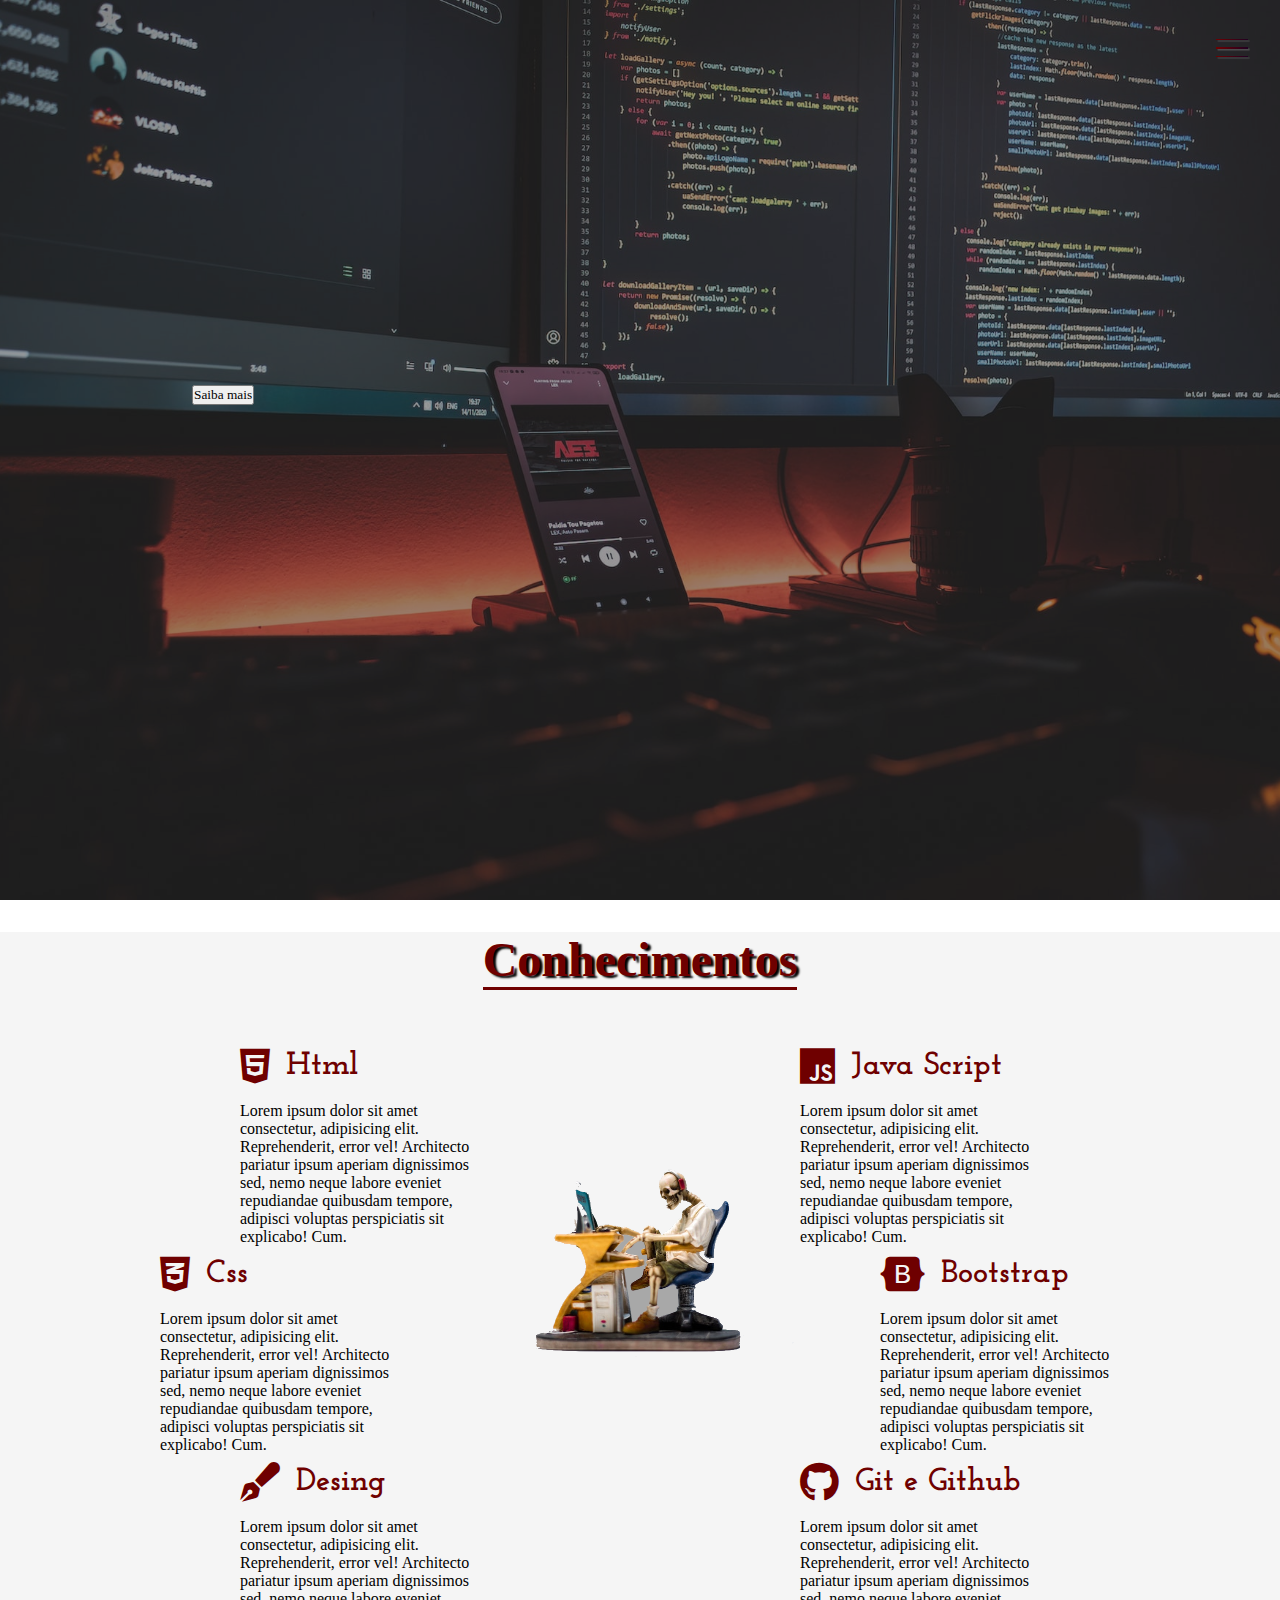
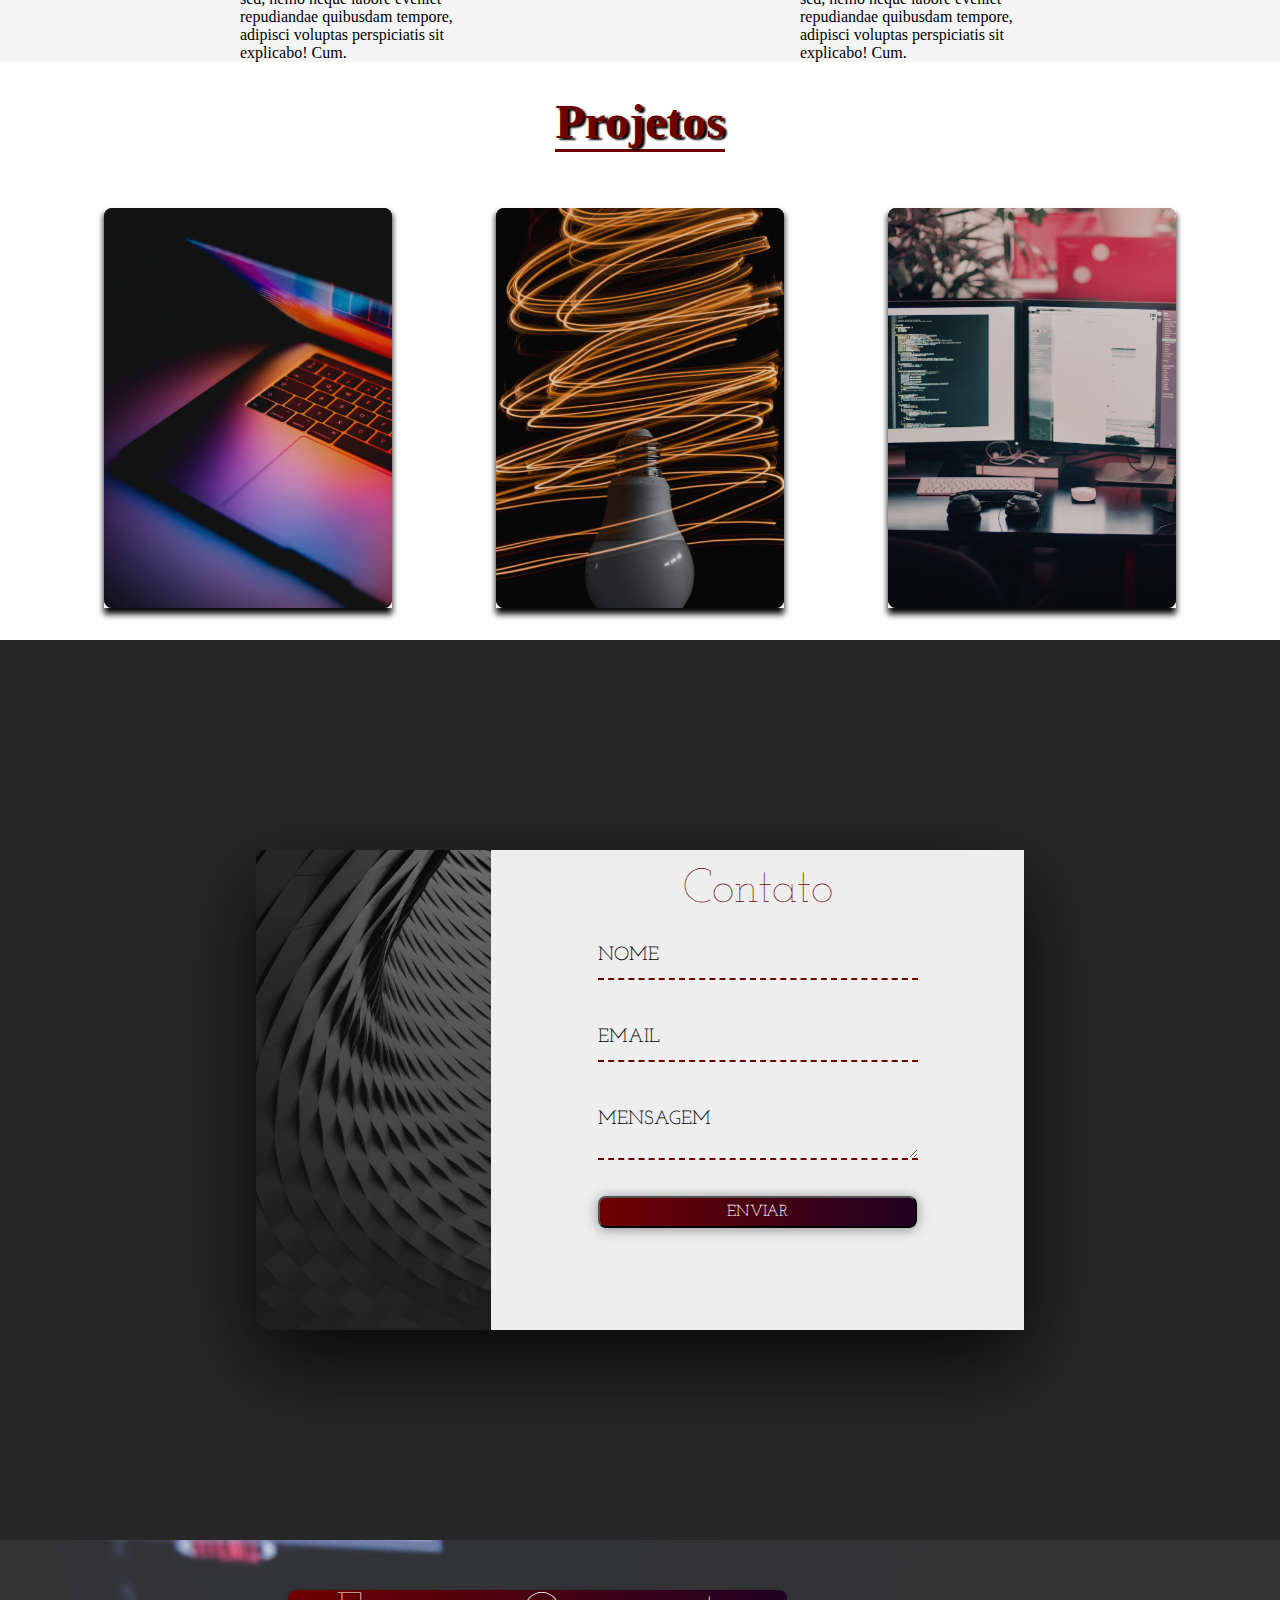
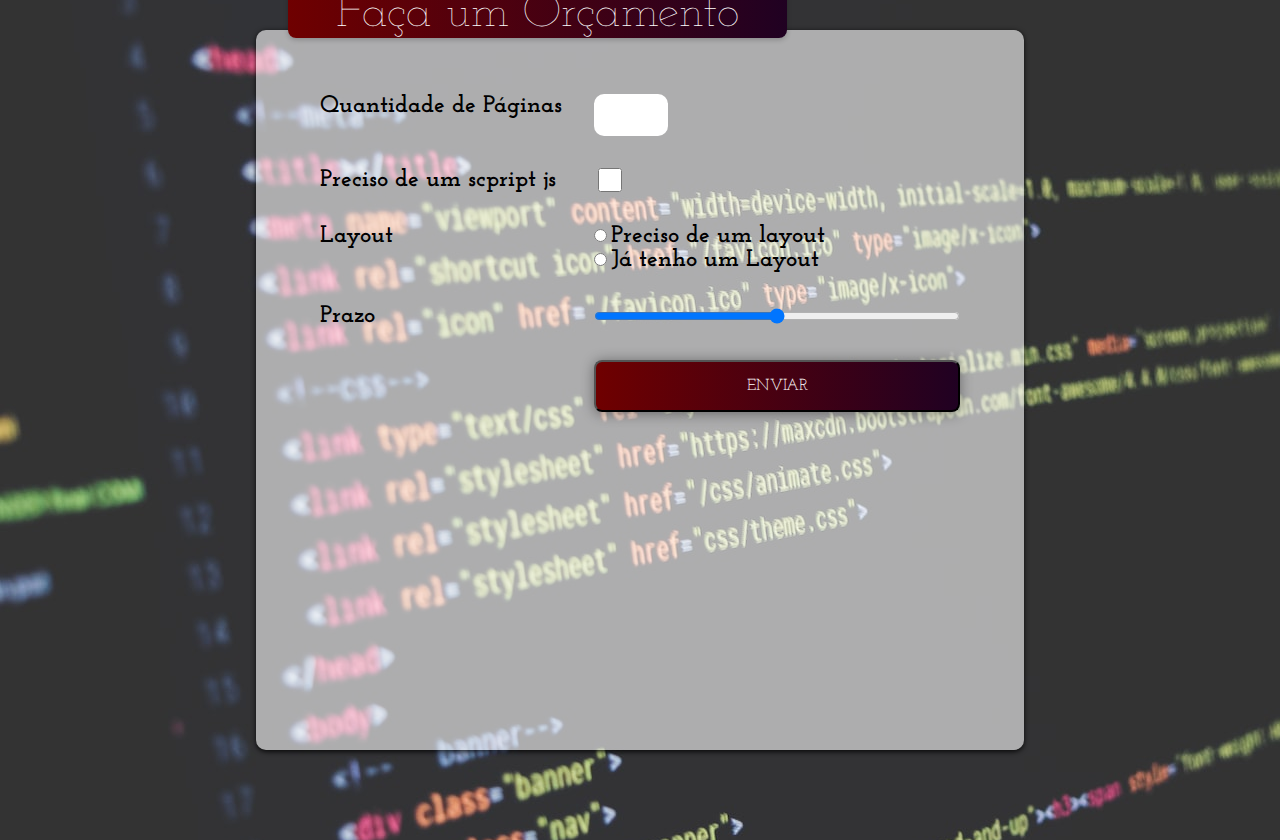
<file: index.html>
<!DOCTYPE html>
<html lang="pt-BR">
<head>
    <meta charset="UTF-8">
    <meta http-equiv="X-UA-Compatible" content="IE=edge">
    <meta name="viewport" content="width=device-width, initial-scale=1.0">
    <title>Portfólio</title>
    <link rel="stylesheet" href="../teste1-main/style.css">
    <link rel="apple-touch-icon" sizes="180x180" href="../teste1-main/icon/apple-touch-icon.png">
    <link rel="icon" type="image/png" sizes="32x32" href="../teste1-main/icon/favicon-32x32.png">
    <link rel="icon" type="image/png" sizes="16x16" href="../teste1-main/icon/favicon-16x16.png">
    <link rel="manifest" href="/site.webmanifest">  
</head>
<body>

    <div class="container">

        <div class="hamburguer">
            <div class="line" id="line1"></div>
            <div class="line" id="line2"></div>
            <div class="line" id="line3"></div>
            <span>fechar</span>
        </div>
        <header>
            <div class="img-wrapper">
                <img src="../teste1-main/img/BCK.jpg" alt="">
            </div>
            <div class="banner">
                <h1>Web Developer & Front End Designer</h1>
                <p>Josué Barclay Souza Cozete</p>
                <button>Saiba mais</button>

            </div>
            </header>

            <div class="sidebar">
                <nav>
                    <ul class="menu">
                        <li class="menu-item"><a href="#" class="menu-link">Home</a></li>
                        <li class="menu-item"><a href="#" class="menu-link">Conhecimentos</a></li>
                        <li class="menu-item"><a href="#" class="menu-link">Projetos</a></li>
                        <li class="menu-item"><a href="#" class="menu-link">Contatos</a></li>
                        <li class="menu-item"><a href="#" class="menu-link">Orçamento</a></li>
                    </ul>
                </nav>
                <div class="social-midia">
                    <a href=""><i class="fa-brands fa-facebook"></i></a>
                    <a href="https://github.com/josuebarclay"><i class="fa-brands fa-github"></i></a>
                    <a href=""><i class="fa-brands fa-twitter"></i></a>
                </div>
            </div>

            <section class="sessao-conhecimentos">
                <div class="sessao-header">
                    <h1>Conhecimentos</h1>
                </div>
                <div class="conhecimentos">
                    <div class="conhecimento">
                        <div class="conhecimento-header">
                            <i class="fab fa-html5"></i>
                            <h3>Html</h3>
                        </div>
                        <div class="conhecimento-text">
                            <p>Lorem ipsum dolor sit amet consectetur, adipisicing elit. Reprehenderit, error vel! Architecto pariatur ipsum aperiam dignissimos sed, nemo neque labore eveniet repudiandae quibusdam tempore, adipisci voluptas perspiciatis sit explicabo! Cum.</p>
                        </div>
                    </div>
                    <div class="conhecimento">
                        <div class="conhecimento-header">
                            <i class="fab fa-css3-alt"></i>
                            <h3>Css</h3>
                        </div>
                        <div class="conhecimento-text">
                            <p>Lorem ipsum dolor sit amet consectetur, adipisicing elit. Reprehenderit, error vel! Architecto pariatur ipsum aperiam dignissimos sed, nemo neque labore eveniet repudiandae quibusdam tempore, adipisci voluptas perspiciatis sit explicabo! Cum.</p>
                        </div>
                    </div>
                    <div class="conhecimento">
                        <div class="conhecimento-header">
                            <i class="fa-sharp fa-solid fa-pen-fancy"></i>
                            <h3>Desing</h3>
                        </div>
                        <div class="conhecimento-text">
                            <p>Lorem ipsum dolor sit amet consectetur, adipisicing elit. Reprehenderit, error vel! Architecto pariatur ipsum aperiam dignissimos sed, nemo neque labore eveniet repudiandae quibusdam tempore, adipisci voluptas perspiciatis sit explicabo! Cum.</p>
                        </div>
                    </div>
                    <div class="conhecimento">
                        <div class="conhecimento-header">
                            <i class="fab fa-js"></i>
                            <h3>Java Script</h3>
                        </div>
                        <div class="conhecimento-text">
                            <p>Lorem ipsum dolor sit amet consectetur, adipisicing elit. Reprehenderit, error vel! Architecto pariatur ipsum aperiam dignissimos sed, nemo neque labore eveniet repudiandae quibusdam tempore, adipisci voluptas perspiciatis sit explicabo! Cum.</p>
                        </div>
                    </div>
                    <div class="conhecimento">
                        <div class="conhecimento-header">
                            <i class="fab fa-bootstrap"></i>
                            <h3>Bootstrap</h3>
                        </div>
                        <div class="conhecimento-text">
                            <p>Lorem ipsum dolor sit amet consectetur, adipisicing elit. Reprehenderit, error vel! Architecto pariatur ipsum aperiam dignissimos sed, nemo neque labore eveniet repudiandae quibusdam tempore, adipisci voluptas perspiciatis sit explicabo! Cum.</p>
                        </div>
                    </div>
                    <div class="conhecimento">
                        <div class="conhecimento-header">
                            <i class="fab fa-github"></i>
                            <h3>Git e Github</h3>
                        </div>
                        <div class="conhecimento-text">
                            <p>Lorem ipsum dolor sit amet consectetur, adipisicing elit. Reprehenderit, error vel! Architecto pariatur ipsum aperiam dignissimos sed, nemo neque labore eveniet repudiandae quibusdam tempore, adipisci voluptas perspiciatis sit explicabo! Cum.</p>
                        </div>
                    </div>
                    <div class="conhecimento-img-wrapper">
                        <img src="../teste1-main/img/pexels-oussama-bergaoui-463684.png" alt="livro">
                    </div>
                </div>
            </section>

            <section class="sessao-projetos">
                <div class="sessao-header">
                    <h1>Projetos</h1>
                </div>
                <div class="projetos">
                    <div class="cards">
                        <div class="card-img-wrapper">
                            <img src="../teste1-main/img/cardsprojeto1.jpg" alt="Td list">
                        </div>
                        <div class="card-inf">
                            <h2>Todo List</h2>
                            <h3>Javascript</h3>
                            <p>Lorem ipsum, dolor sit amet consectetur adipisicing elit. Vel dolorum nisi, fugiat impedit facilis fugit deserunt minus repellat modi voluptatem nihil iure explicabo aperiam tempora voluptatum fuga necessitatibus distinctio saepe?</p>
                            <button class="btn">Saiba mais</button>
                        </div>
                    </div>
                    <div class="cards">    
                        <div class="card-img-wrapper">
                            <img src="/teste1-main/img/cardsprojeto2.jpg" alt="img maratona">
                        </div>
                        <div class="card-inf">
                            <h2>Maratona</h2>
                            <h3>Html e Css</h3>
                            <p>Lorem ipsum dolor sit, amet consectetur adipisicing elit. Inventore dicta, nesciunt dolore quasi voluptas qui delectus distinctio sunt laudantium esse minima. Aut, asperiores laborum esse cupiditate architecto animi officia nemo?</p>
                            <button class="btn">Saiba mais</button>
                        </div>
                    </div>
                    <div class="cards">    
                        <div class="card-img-wrapper">  
                            <img src="/teste1-main/img/cardsprojeto3.jpg" alt="img projeto casa bela">
                        </div>
                        <div class="card-inf">
                            <h2>Casa Bela</h2>
                            <h3>Html</h3>
                            <p>Lorem ipsum dolor sit amet consectetur adipisicing elit. Necessitatibus atque delectus ab! Iure magni sequi sint omnis! Distinctio, vitae possimus! Nisi temporibus impedit quasi ab eos natus repudiandae consequuntur inventore?</p>
                            <button class="btn">Saiba mais</button>
                        </div>
                    </div>
                </div>
            </section>

            <section class="sessao-contato">
                <div class="contato-wrapper">
                    <div class="contato-left"></div>
                    <div class="contato-right">
                        <h1>Contato</h1>
                        <form >
                            <div class="input-group">
                                <input type="text" class="field" id="nome">
                                <label for="nome" class="field-label">Nome</label>
                            </div>
                            <div class="input-group">
                                <input type="text" class="field" id="email">
                                <label for="email" class="field-label">Email</label>
                            </div>
                            <div class="input-group">
                                <textarea class="field" id="mensagem"></textarea>
                                <label for="mensagem" class="field-label">Mensagem</label>
                            </div>
                            <button type="submit" class="btn btn-submit">Enviar</button>
                        </form>
                    </div>
                </div>
            </section>

            <section class="sessao-orcamento">
                <div class="orcamento-wrapper">
                    <h1>Faça um Orçamento</h1>
                    <form >
                        <label for="qtde">Quantidade de Páginas</label>
                        <input type="number" min="1" name="qtde" id="qtde">
                        <label for="js">Preciso de um scpript js</label>
                        <input type="checkbox" name="js" id="js">
                        <label>Layout</label>
                        <div class="group-layout">
                            <div>
                                <input type="radio" name="layout" id="layout-sim">
                                <label for="layout-sim">Preciso de um layout</label>
                            </div>
                            <div>
                                <input type="radio" name="layout" id="layout-nao">
                                <label for="layout-nao">Já tenho um Layout</label>
                            </div>
                        </div>
                        <label for="prazo">Prazo</label>
                        <input type="range" name="prazo" id="prazo">
                        <button class="btn btn-orcamento" type="submit">Enviar</button>
                    </form>
                </div>
            </section>

    </div>
    
</body>
    <script src="../teste1-main/script.js"></script>
</html>
</file>
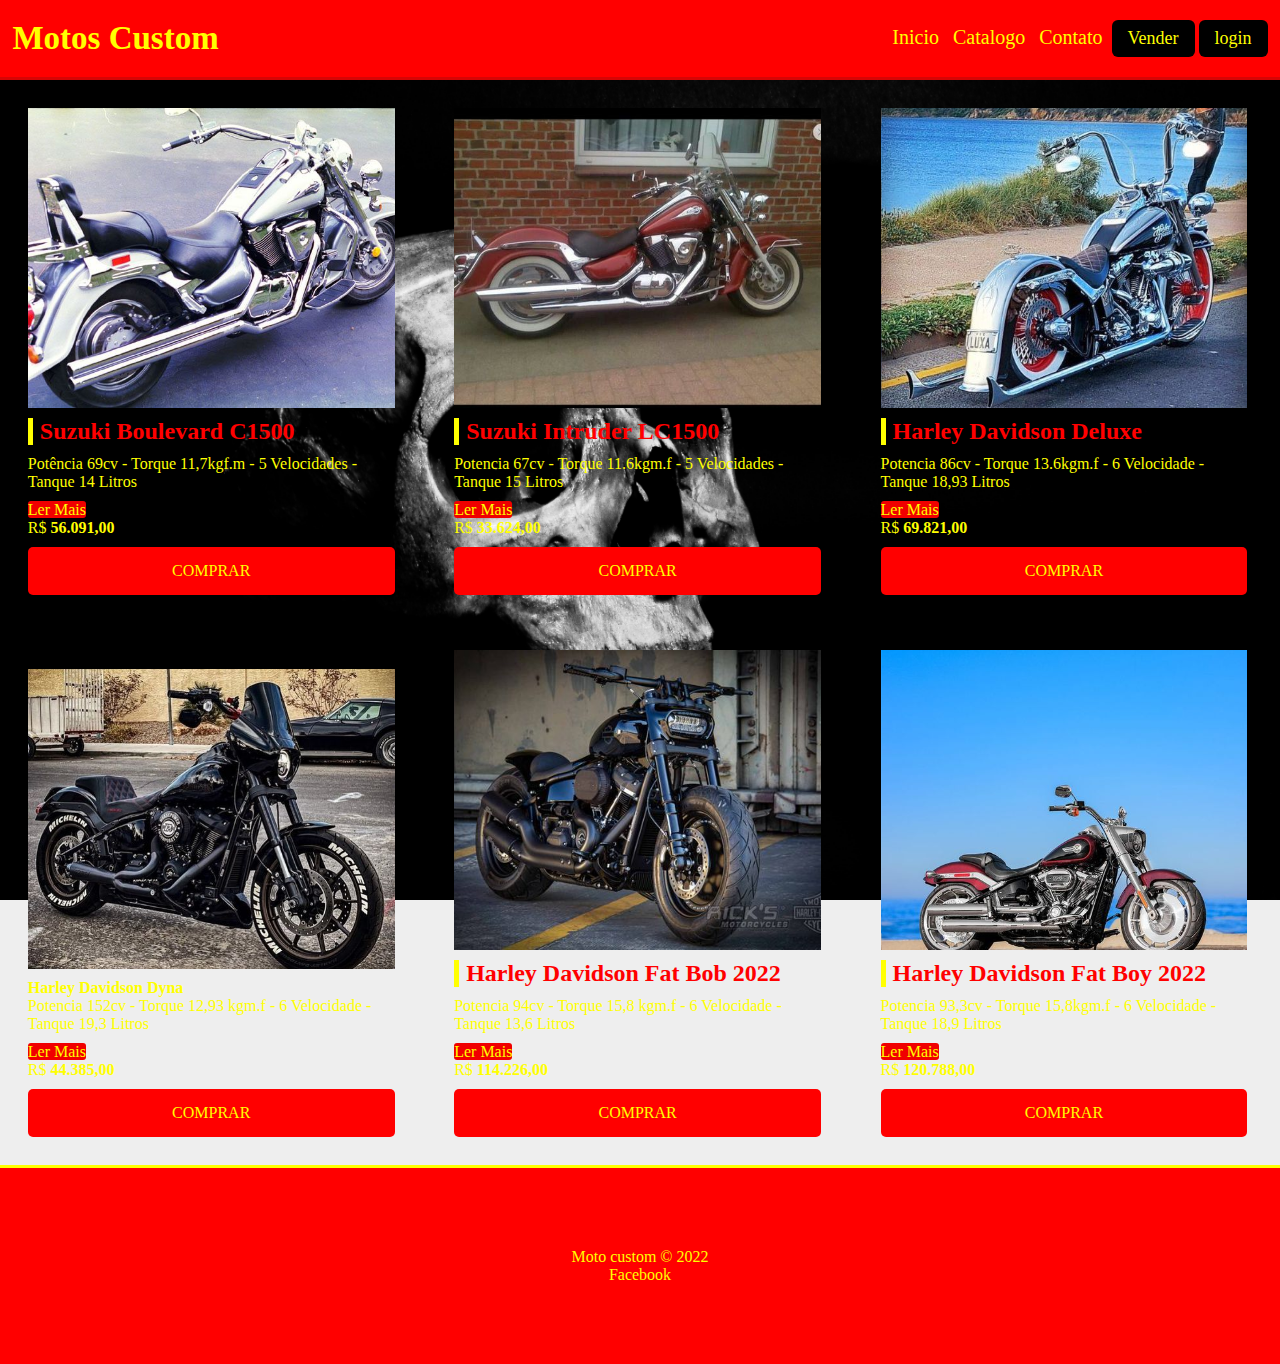
<file: projeto/index.html>
<!DOCTYPE html>
<html lang="en">
<head>
    <meta charset="UTF-8">
    <meta http-equiv="X-UA-Compatible" content="IE=edge">
    <meta name="viewport" content="width=device-width, initial-scale=1.0">
    <title>Motos Custons</title>
    <link rel="stylesheet" href="style.css/p.css">
</head>
<body>
    <!-- cabeçalho -->
    <header>
        <div class="container-logo">
            <div class="logo-imagem"> <h2>Motos Custom</h2>  
            </div>
        </div> <!-- container-logo-->

        <div class="menu">
            <a href="#">Inicio</a>
            <a href="#">Catalogo</a>
            <a href="#">Contato</a>
            <a class="btn-menu" href="#">Vender</a>
            <a class="btn-log" href="#">login</a>
        </div>
    </header>
    <div class="cont-log"></div><!--containerdo login-->
    <div class="caixa-log"></div><!--caixa de login-->
    <!-- galeria de produtos -->
    <main class="container">
        <section class="products-container">
            <div class="card">
                <div class="prod-imag" id="img1"></div>
                    <h3>Suzuki Boulevard C1500 </h3>
                    <p>Potência 69cv - Torque 11,7kgf.m - 5 Velocidades - Tanque 14 Litros</p>
                    <a class="link1" href="#">Ler Mais</a>
                    <p> R$ <span class="bold">56.091,00</span></p>
                    <a href="#" class="btn">Comprar</a>
            </div>        
            <div class="card">
                <div class="prod-imag" id="img2"></div>
                    <h3>Suzuki Intruder LC1500 </h3>
                    <p>Potencia 67cv - Torque 11.6kgm.f - 5 Velocidades - Tanque 15 Litros </p>
                    <a class="link1" href="#">Ler Mais</a>
                    <p> R$ <span class="bold">33.624,00</span></p>
                    <a href="#" class="btn">Comprar</a>
            </div>        
            <div class="card">
                <div class="prod-imag" id="img3"></div>
                    <h3>Harley Davidson Deluxe</h3>
                    <p>Potencia 86cv - Torque 13.6kgm.f - 6 Velocidade - Tanque 18,93 Litros </p>
                    <a class="link1" href="#">Ler Mais</a>
                    <p> R$ <span class="bold">69.821,00</span></p>
                    <a href="#" class="btn">Comprar</a>      
            </div>
            <div class="card">
                <div class="prod-imag" id="img4"></div>
                    <h4>Harley Davidson Dyna</h4>
                    <p>Potencia 152cv - Torque 12,93 kgm.f - 6 Velocidade - Tanque 19,3 Litros</p>
                    <a class="link1" href="#">Ler Mais</a>
                    <p> R$ <span class="bold">44.385,00</span></p>
                    <a href="#" class="btn">Comprar</a>       
            </div>
            <div class="card">
                <div class="prod-imag" id="img5"></div>
                    <h3>Harley Davidson Fat Bob 2022</h3>
                    <p>Potencia 94cv - Torque 15,8 kgm.f - 6 Velocidade - Tanque 13,6 Litros</p>
                    <a class="link1" href="#">Ler Mais</a>
                    <p> R$ <span class="bold">114.226,00</span></p>
                    <a href="#" class="btn">Comprar</a>       
            </div>
            <div class="card">
                <div class="prod-imag" id="img6"></div>
                    <h3>Harley Davidson Fat Boy 2022</h3>
                    <p>Potencia 93,3cv - Torque 15,8kgm.f - 6 Velocidade - Tanque 18,9 Litros</p>
                    <a class="link1" href="#">Ler Mais</a>
                    <p> R$ <span class="bold">120.788,00</span></p>
                    <a href="#" class="btn">Comprar</a>
            </div>        

        </section>
    </main>
    <!-- rodapé-->
    <footer>
        <p><spam class="bolder">
            Moto custom
        </spam>
        &copy; 2022
    </p>
    <p><span class="face">Facebook</span></p>

    </footer>
    
</body>
</html>
</file>
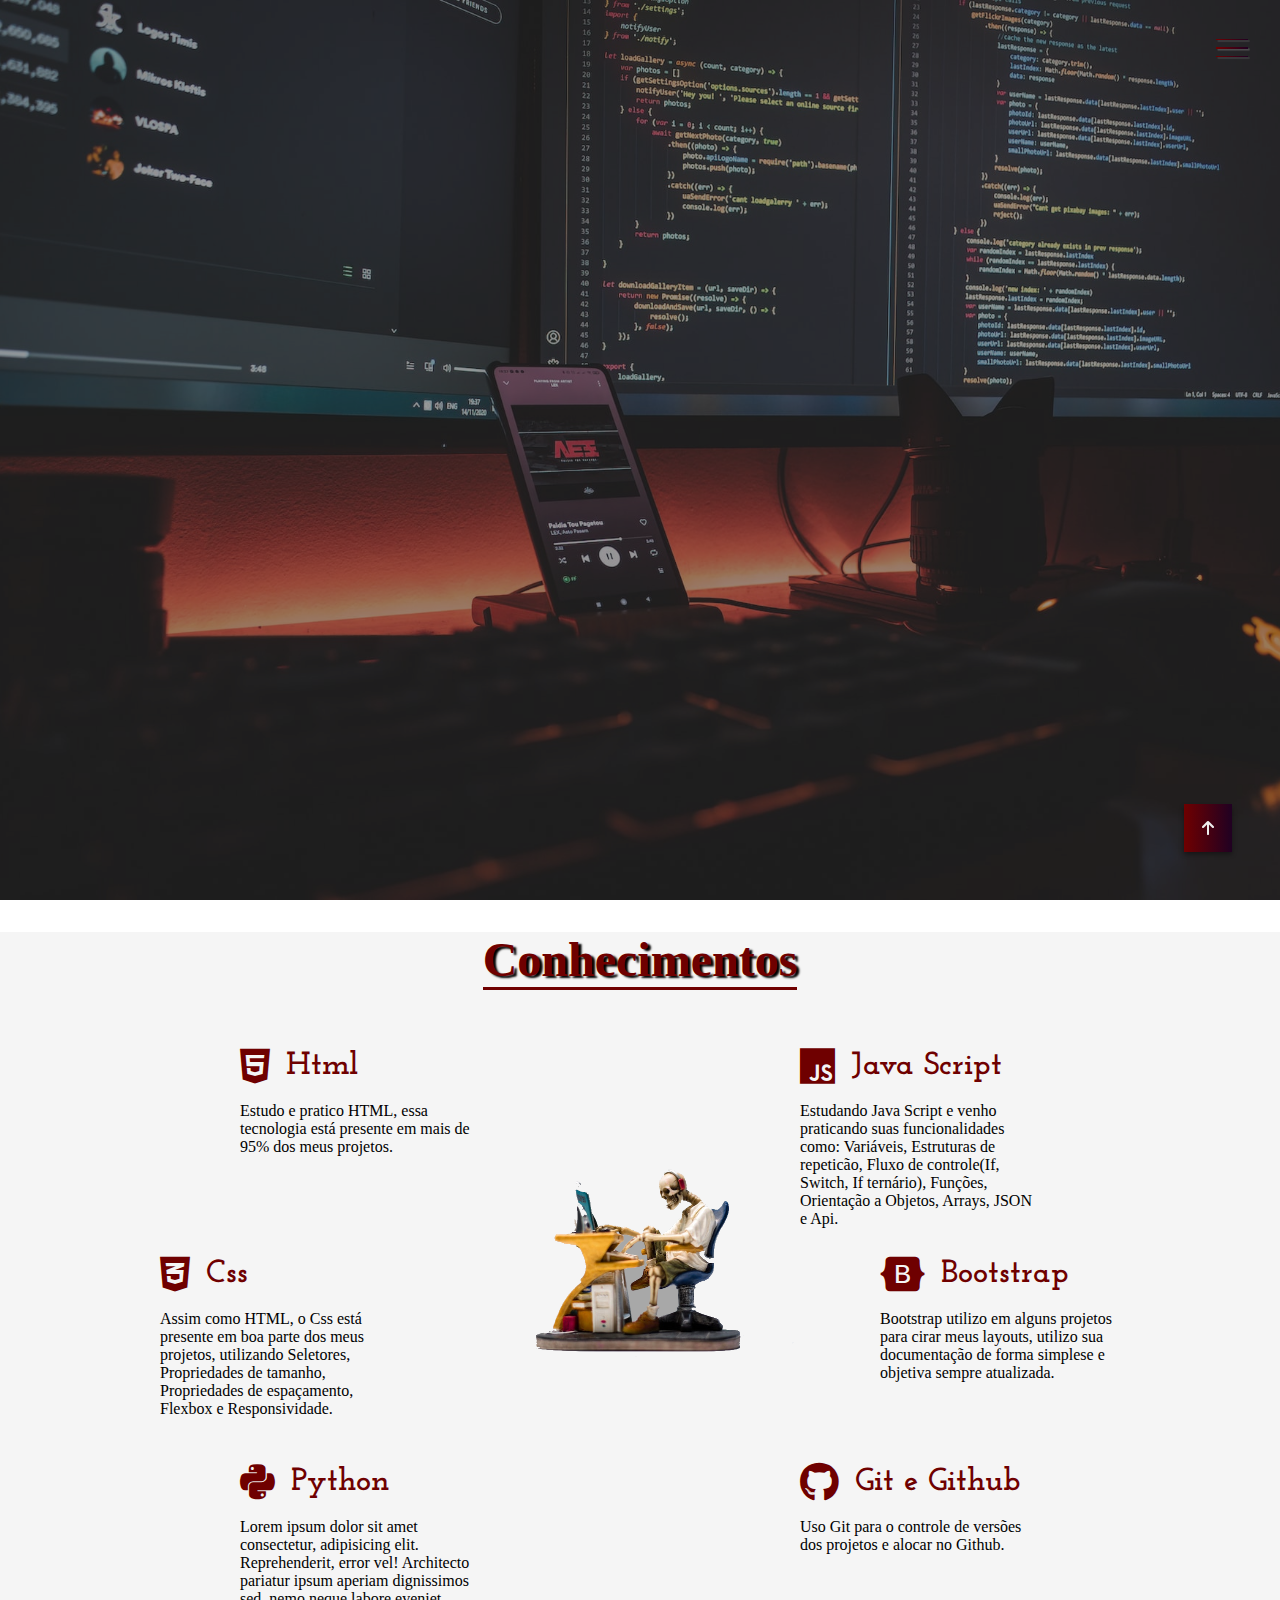
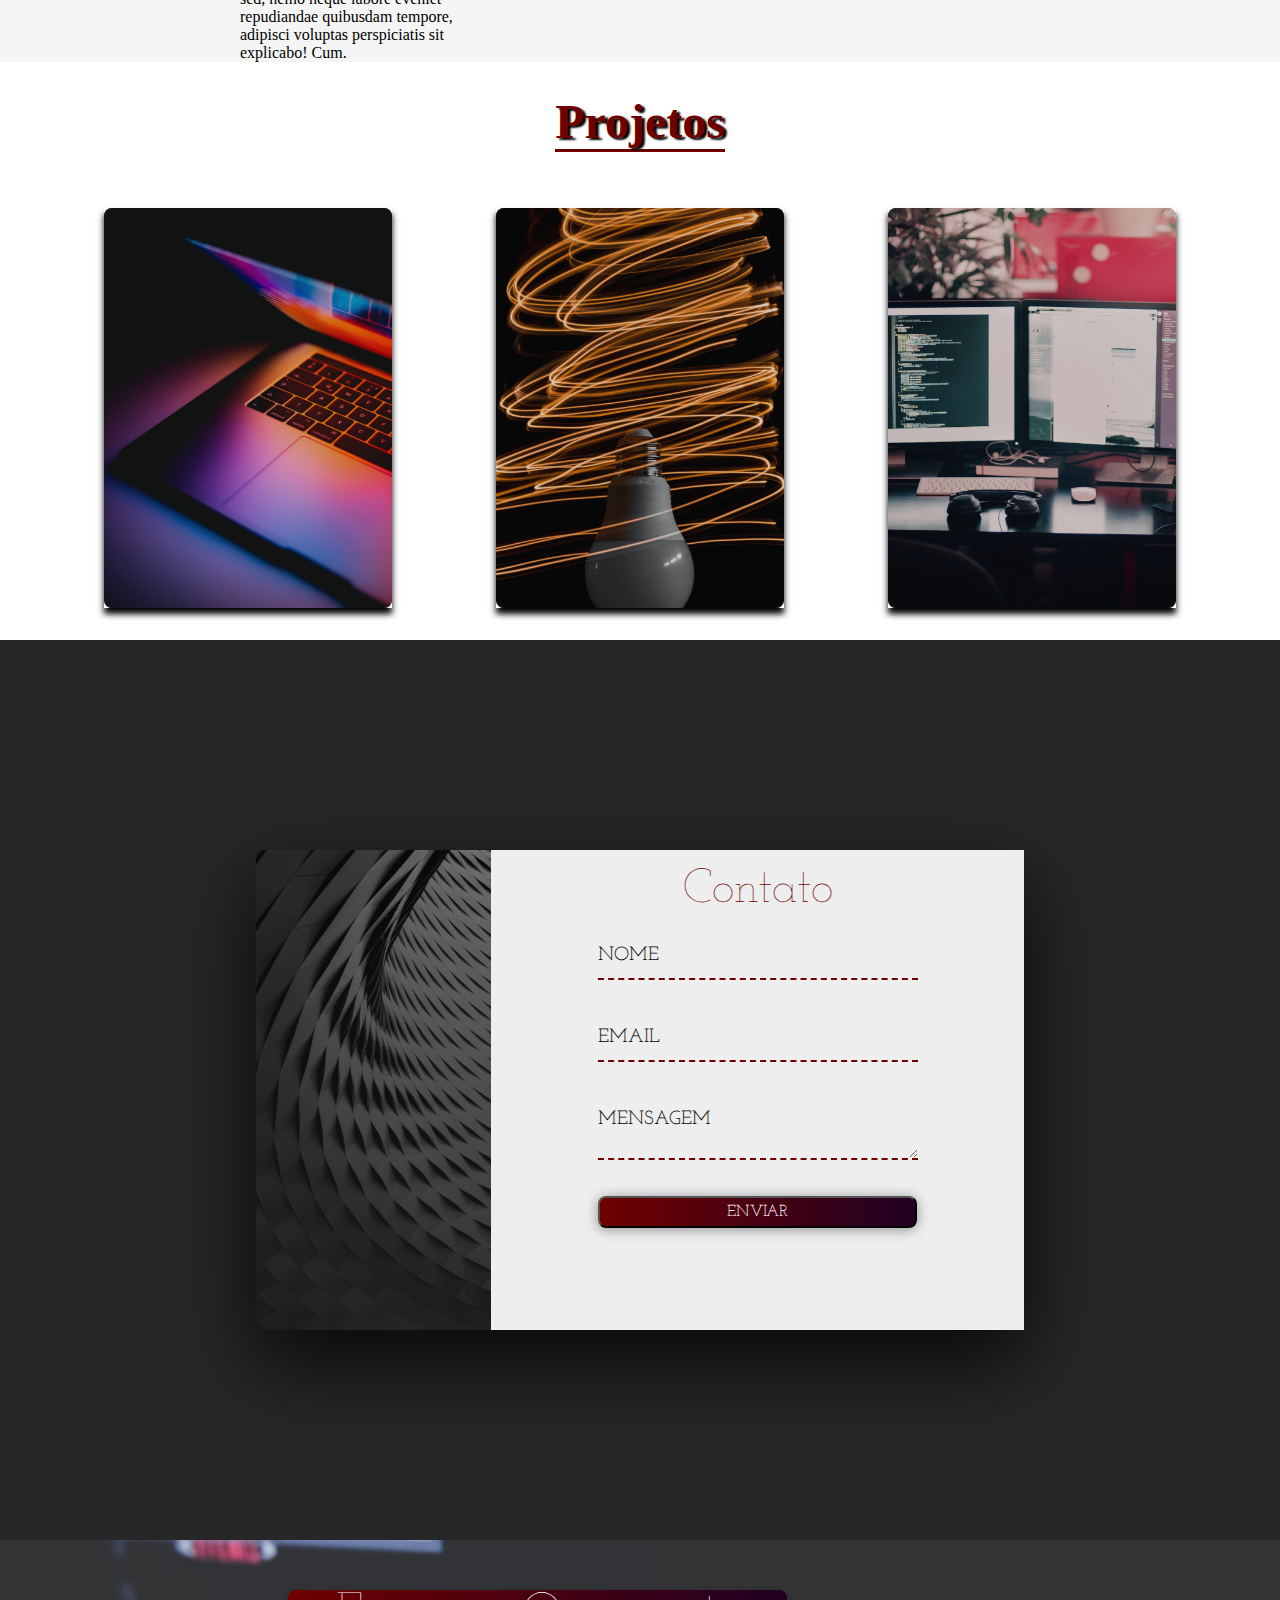
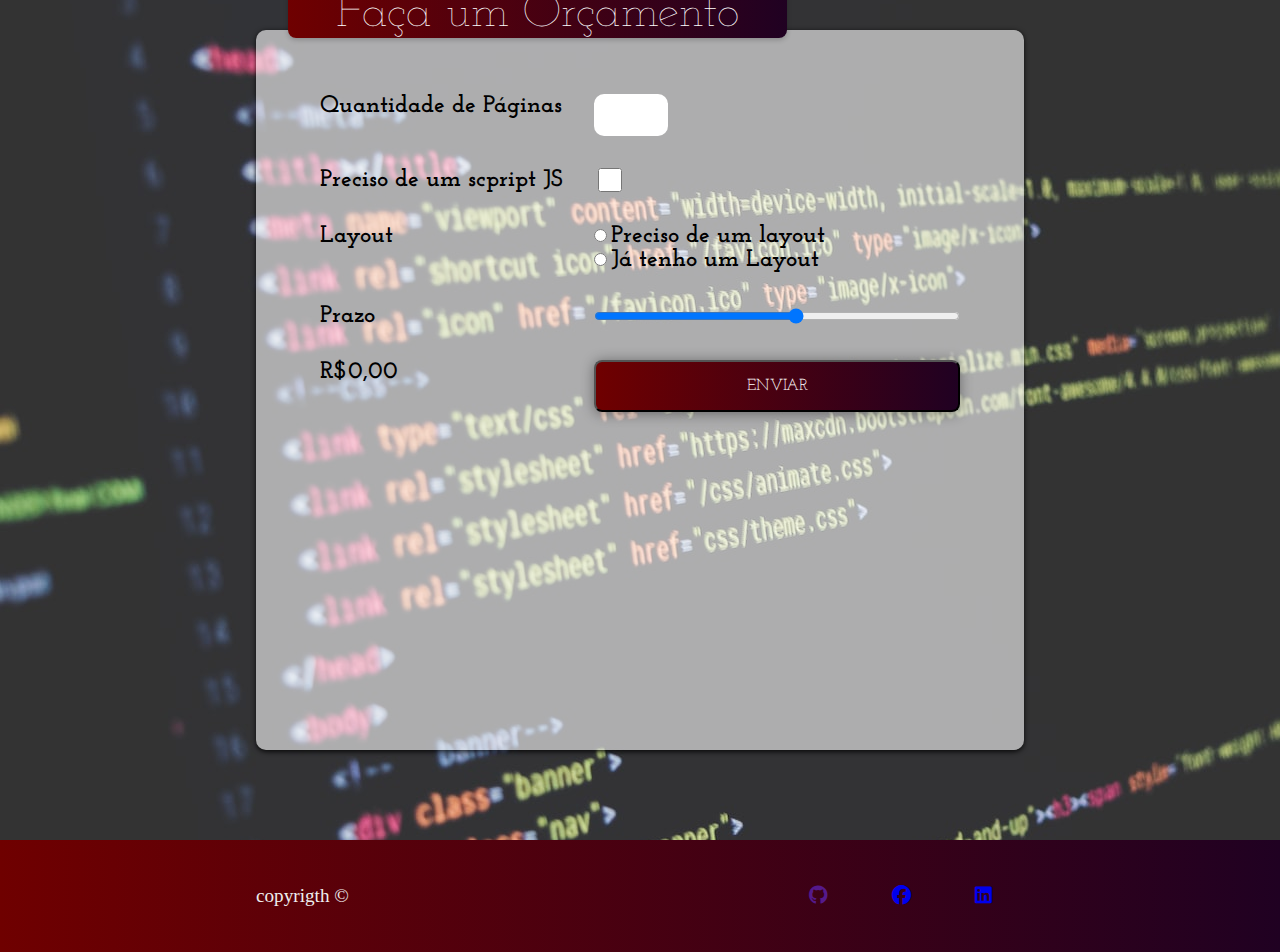
<file: teste1-main/index.html>
<!DOCTYPE html>
<html lang="pt-BR">
<head>
    <meta charset="UTF-8">
    <meta http-equiv="X-UA-Compatible" content="IE=edge">
    <meta name="viewport" content="width=device-width, initial-scale=1.0">
    <title>Portfólio</title>
    <link rel="stylesheet" href="../teste1-main/style.css">
    <link rel="apple-touch-icon" sizes="180x180" href="../teste1-main/icon/apple-touch-icon.png">
    <link rel="icon" type="image/png" sizes="32x32" href="../teste1-main/icon/favicon-32x32.png">
    <link rel="icon" type="image/png" sizes="16x16" href="../teste1-main/icon/favicon-16x16.png">
    <link rel="manifest" href="/site.webmanifest">  
</head>
<body>

    <div class="container">

        <div class="hamburguer">
            <div class="line" id="line1"></div>
            <div class="line" id="line2"></div>
            <div class="line" id="line3"></div>
            <span>fechar</span>
        </div>
        <header id="home">
            <div class="img-wrapper">
                <img src="../teste1-main/img/BCK.jpg" alt="">
            </div>
            <div class="banner">
                <h1>Web Developer & Front End Designer</h1>
                <h2>Josué Barclay Souza Cozete</h2>
                <p>Olá, Tenho 25 anos, sou morador de Campo Grande - MS, cursando Análise e Desenvolvimento de Sistemas na Faculdade Estácio de Sá.</p> <br>
                <p>Meu contato inicial com programação ocorreu na graduação. Desde então, meu objetivo é a especialização profissional na área de Full Stack, razão pela qual criei este portfólio a fim de demonstrar minhas habilidades.</p><br>
                <p>Tenho como objetivo me tornar um grande profissonal na área Full Stack, e pensando nisso criei esse portifólio para demonstrar minhas habilidades atrasvés dos meus projetos.</p>
                <!-- <button>Saiba mais</button> -->

            </div>
            </header>

            <div class="sidebar">
                <nav>
                    <ul class="menu">
                        <li class="menu-item"><a href="#home" class="menu-link">Home</a></li>
                        <li class="menu-item"><a href="#conhecimentos" class="menu-link">Conhecimentos</a></li>
                        <li class="menu-item"><a href="#projetos" class="menu-link">Projetos</a></li>
                        <li class="menu-item"><a href="#contatos" class="menu-link">Contatos</a></li>
                        <li class="menu-item"><a href="#orcamento" class="menu-link">Orçamento</a></li>
                    </ul>
                </nav>
                <div class="social-midia">
                    <a href=""><i class="fa-brands fa-facebook"></i></a>
                    <a href="https://github.com/josuebarclay"><i class="fa-brands fa-github"></i></a>
                    <a href="https://www.linkedin.com/in/josuebarclay/"><i class="fa-brands fa-linkedin"></i></a>
                </div>
            </div>

            <section class="sessao-conhecimentos" id="conhecimentos">
                <div class="sessao-header">
                    <h1>Conhecimentos</h1>
                </div>
                <div class="conhecimentos">
                    <div class="conhecimento">
                        <div class="conhecimento-header">
                            <i class="fab fa-html5"></i>
                            <h3>Html</h3>
                        </div>
                        <div class="conhecimento-text">
                            <p>Estudo e pratico HTML, essa tecnologia está presente em mais de 95% dos meus projetos.</p>
                        </div>
                    </div>
                    <div class="conhecimento">
                        <div class="conhecimento-header">
                            <i class="fab fa-css3-alt"></i>
                            <h3>Css</h3>
                        </div>
                        <div class="conhecimento-text">
                            <p>Assim como HTML, o Css está presente em boa parte dos meus projetos, utilizando Seletores, Propriedades de tamanho, Propriedades de espaçamento, Flexbox e Responsividade.</p>
                        </div>
                    </div>
                    <div class="conhecimento">
                        <div class="conhecimento-header">
                            <i class="fa-brands fa-python"></i>
                            <h3>Python</h3>
                        </div>
                        <div class="conhecimento-text">
                            <p>Lorem ipsum dolor sit amet consectetur, adipisicing elit. Reprehenderit, error vel! Architecto pariatur ipsum aperiam dignissimos sed, nemo neque labore eveniet repudiandae quibusdam tempore, adipisci voluptas perspiciatis sit explicabo! Cum.</p>
                        </div>
                    </div>
                    <div class="conhecimento">
                        <div class="conhecimento-header">
                            <i class="fab fa-js"></i>
                            <h3>Java Script</h3>
                        </div>
                        <div class="conhecimento-text">
                            <p>Estudando Java Script e venho praticando suas funcionalidades como: Variáveis, Estruturas de repeticão, Fluxo de controle(If, Switch, If ternário), Funções, Orientação a Objetos, Arrays, JSON e Api.</p>
                        </div>
                    </div>
                    <div class="conhecimento">
                        <div class="conhecimento-header">
                            <i class="fab fa-bootstrap"></i>
                            <h3>Bootstrap</h3>
                        </div>
                        <div class="conhecimento-text">
                            <p>Bootstrap utilizo em alguns projetos para cirar meus layouts, utilizo sua documentação de forma simplese e objetiva sempre atualizada.</p>
                        </div>
                    </div>
                    <div class="conhecimento">
                        <div class="conhecimento-header">
                            <i class="fab fa-github"></i>
                            <h3>Git e Github</h3>
                        </div>
                        <div class="conhecimento-text">
                            <p>Uso Git para o controle de versões dos projetos e alocar no Github.</p>
                        </div>
                    </div>
                    <div class="conhecimento-img-wrapper">
                        <img src="../teste1-main/img/pexels-oussama-bergaoui-463684.png" alt="livro">
                    </div>
                </div>
            </section>

            <section class="sessao-projetos" id="projetos">
                <div class="sessao-header">
                    <h1>Projetos</h1>
                </div>
                <div class="projetos">
                    <div class="cards">
                        <div class="card-img-wrapper">
                            <img src="../teste1-main/img/cardsprojeto1.jpg" alt="Td list">
                        </div>
                        <div class="card-inf">
                            <h2>Todo List</h2>
                            <h3>Javascript</h3>
                            <p>Lorem ipsum, dolor sit amet consectetur adipisicing elit. Vel dolorum nisi, fugiat impedit facilis fugit deserunt minus repellat modi voluptatem nihil iure explicabo aperiam tempora voluptatum fuga necessitatibus distinctio saepe?</p>
                            <button class="btn">Saiba mais</button>
                        </div>
                    </div>
                    <div class="cards">    
                        <div class="card-img-wrapper">
                            <img src="/teste1-main/img/cardsprojeto2.jpg" alt="img maratona">
                        </div>
                        <div class="card-inf">
                            <h2>Em Andamento</h2>
                            <h3>Html e Css</h3>
                            <p>Lorem ipsum dolor sit, amet consectetur adipisicing elit. Inventore dicta, nesciunt dolore quasi voluptas qui delectus distinctio sunt laudantium esse minima. Aut, asperiores laborum esse cupiditate architecto animi officia nemo?</p>
                            <button class="btn">Saiba mais</button>
                        </div>
                    </div>
                    <div class="cards">    
                        <div class="card-img-wrapper">  
                            <img src="/teste1-main/img/cardsprojeto3.jpg" alt="img projeto casa bela">
                        </div>
                        <div class="card-inf">
                            <h2>Em Andamento</h2>
                            <h3>Html</h3>
                            <p>Lorem ipsum dolor sit amet consectetur adipisicing elit. Necessitatibus atque delectus ab! Iure magni sequi sint omnis! Distinctio, vitae possimus! Nisi temporibus impedit quasi ab eos natus repudiandae consequuntur inventore?</p>
                            <button class="btn">Saiba mais</button>
                        </div>
                    </div>
                </div>
            </section>

            <section class="sessao-contato" id="contatos">
                <div class="contato-wrapper">
                    <div class="contato-left"></div>
                    <div class="contato-right">
                        <h1>Contato</h1>
                        <form >
                            <div class="input-group">
                                <input type="text" class="field" id="nome">
                                <label for="nome" class="field-label">Nome</label>
                            </div>
                            <div class="input-group">
                                <input type="text" class="field" id="email">
                                <label for="email" class="field-label">Email</label>
                            </div>
                            <div class="input-group">
                                <textarea class="field" id="mensagem"></textarea>
                                <label for="mensagem" class="field-label">Mensagem</label>
                            </div>
                            <button type="submit" class="btn btn-submit">Enviar</button>
                        </form>
                    </div>
                </div>
            </section>

            <section class="sessao-orcamento" id="orcamento">
                <div class="orcamento-wrapper">
                    <h1>Faça um Orçamento</h1>
                    <form >
                        <label for="qtde">Quantidade de Páginas</label>
                        <input type="number" min="1" name="qtde" id="qtde">
                        <label for="js">Preciso de um scpript JS</label>
                        <input type="checkbox" name="js" id="js">
                        <label>Layout</label>
                        <div class="group-layout">
                            <div>
                            <input type="radio" name="layout" id="layout-sim">
                            <label for="layout-sim">Preciso de um layout</label>
                            </div>
                            <div>
                            <input type="radio" name="layout" id="layout-nao">
                            <label for="layout-nao">Já tenho um Layout</label>
                            </div>
                        </div>
                            <label for="prazo">Prazo</label>
                            <input type="range" name="prazo" id="prazo" min="1" max="10">
                            <label id="preco">R$0,00</label>
                        <button class="btn btn-orcamento" type="submit">Enviar</button>
                    </form>
                </div>
            </section>

            <footer>
                <div class="footer-content">
                    <p>
                        copyrigth &copy;
                    </p>
                    <div class="social-list">
                        <ul>
                            <li><a href=""><i class="fa-brands fa-github"></i></a></li>
                            <li><a href="https://github.com/josuebarclay"><i class="fa-brands fa-facebook"></i></a></li>
                            <li><a href="https://www.linkedin.com/in/josuebarclay/"><i class="fa-brands fa-linkedin"></i></a></li>
                        </ul>
                    </div>
                </div>
            </footer>
            <a href="#home" class="link-top"><i class="fas fa-arrow-up"></i></a>

    </div>
    
</body>
    <script src="../teste1-main/script.js"></script>
</html>
</file>
<file: teste1-main/style.css>
@import url('https://fonts.googleapis.com/css2?family=Baloo+Da+2:wght@400;500;600;700&family=Josefin+Slab:ital,wght@0,400;0,500;0,600;1,200;1,300;1,400;1,500&family=Mulish:ital,wght@0,400;0,500;0,600;1,300;1,400;1,500;1,600&display=swap');

@import url("https://cdnjs.cloudflare.com/ajax/libs/font-awesome/6.2.0/css/all.min.css");


* {
    margin: 0%;
    padding: 0%;
   font-family:'Times New Roman';
   text-decoration: none;
   list-style: none;
}

:root {
    --font-primary: "josefin slab", serif;
}

.hamburguer {
    width: 2rem;
    height: 2rem;
    position: fixed;
    z-index: 100;
    right: 2rem;
    top: 2rem;
    display: flex;
    flex-direction: column;
    justify-content: space-evenly;
    cursor: pointer;
    z-index: 150;
}

.show-menu .hamburguer{
    right: 16rem;
}
.line {
    width: 100%;
    height: .1rem;
    background: #200122;
    background: -webkit-linear-gradient(to right, #6f0000, #200122);  
    background: linear-gradient(to right, #6f0000, #200122);
    box-shadow: 0.1rem 0.1rem 1px #fff3;
    transition: transform 1s;
}
.show-menu #line1{
    transform: rotate(45deg) translate(.3rem, .15rem);
    box-shadow: 0.1rem 0.1rem 1px #000;
}

.show-menu #line2{
    opacity: 0;
    visibility: hidden;
}

.show-menu #line3{
    transform: rotate(-45deg) translate(.3rem, -.38rem);
    box-shadow: 0.1rem 0.1rem 1px #000;
}

.hamburguer span{
    position: absolute;
    left: 3rem;
    height: 2rem;
    width: 6rem;
    justify-content: center;
    align-items: center;
    display: flex;
    background-color: #6f0000;
    color:  #fff;
    opacity: 0;
    font-size: 1.2rem;
}

.hamburguer span::before{
    content: "";
    position: absolute;
    border-right: .5rem solid #6f0000;
    border-top: .5rem solid transparent;
    border-left: .5rem solid transparent;
    border-bottom: .5rem solid transparent;
    left: -1rem;
}   

.show-menu .hamburguer:hover span {
    opacity: 1;
}
header {
    width: 100%;
    height: 100vh;
    overflow: hidden; /* Overflow desabilita o cabeçalho passar o tamanho da janela p n gerando uma barra de rolagem*/
    position: relative;
}
.img-wrapper {
    width: 100%;
    height: 100%;
    background-color: rgba(0,0,0,0.8);
    animation: zoom 25s;
}
@keyframes zoom {
    0%{
        transform: scale(1.3);
    }
    100%{
        transform: scale(1);
    }
}
.img-wrapper img{
    width: 100%;
    height: 100%;
    object-fit: cover; /* fazer a img cubrir a div*/
    opacity: 0.5;
} 
.banner {
    position: absolute; /*para colocar essa posição e necessario no container que ele estiver, ficar na posição relativo!!*/
    top: 30%;
    left: 15%;
}
.banner h1{
    color: #ffff;
    font-size: 3.5rem;
    font-weight:  200;
    text-shadow: .3rem .4rem 2px rgba(0,0,0,.6);
    line-height: 3.5rem;
    margin-bottom: 2rem;
    opacity: 0;
    animation: movebanner 1s 0.7s forwards; 
}

.banner h2 {
   font-family:var(--font-primary);
   color: #fff;
   font-size: 2rem;
   text-shadow: .2rem .3rem 2px rgba(0,0,0,100);
   margin-bottom: 2rem ;
   opacity: 0;
   animation: movebanner 1s 0.7s forwards ;
}
.banner p {
    font-size: 1.5rem;
    color: #fff;
    text-align:start;
    opacity: 0;
    font-family: "Muli", serif;
    animation: movebanner 1s 0.9s forwards;
}
/*.banner button{
    
    text-transform: uppercase;
    letter-spacing: .1rem;
    color: #fff;
    background: #200122;
    background: -webkit-linear-gradient(to right, #6f0000, #200122);  
    background: linear-gradient(to right, #6f0000, #200122);
    padding: 1rem 3rem;
    border-radius: 5px;
    cursor: pointer;
    
    
}
.banner button:hover {
    color: #000;
    transition: 0.4s;
}*/

@keyframes movebanner {
    0% {
        transform: translateY(10rem) rotateY(-30deg);
    }
    100% {
        transform: translateY(0) rotateY(0);
        opacity: 1;
    }
}
.sidebar {
    width: 20rem;
    height: 100vh;
    background-color: #fff;
    position: fixed;
    top: 0;
    right: 0;
    right: -20rem;
    transition: all 1s;
    z-index: 99;
}
.show-menu .sidebar{
    right: 0;
}
.menu {
    position: absolute;
    top: 40%;
    left: 50%;
    transform: translate(-50%,-50%);        
}
.menu-item {
    text-align: center;
    margin-bottom: .5rem;
}
.menu-link {
   font-size: 2rem;
   color: #555;
   transition: color 1s;
}
.menu-link:hover {
    color: #6c1d14;
}

.social-midia{
    position: absolute;
    bottom: 2rem;
    width: 100%;
    display: flex;
    justify-content: space-evenly;
}

.social-midia i{
    background-color: #6c1d14;
    color: #fff;
    height: 2.5rem;
    width: 2.5rem;
    font-size: 1.5rem;
    display: flex;
    justify-content: center;
    align-items: center;  
    border-radius: 50%;  
}

.conhecimentos {
    display: grid;
    grid-template-columns: repeat(16, 1fr);
    grid-template-rows: repeat(6, 6rem/*alturad das linhas*/);
    row-gap: .5rem;
}

.conhecimento:nth-child(1){
    grid-column: 4 / 7;
    grid-row: 1 / 3;
}

.conhecimento:nth-child(2){
    grid-column: 3 / 6;
    grid-row: 3 / 5;
}

.conhecimento:nth-child(3){
    grid-column: 4 / 7;
    grid-row: 5 / -1;
}

.conhecimento:nth-child(4){
    grid-column: 11 / 14;
    grid-row: 1 / 3;
}

.conhecimento:nth-child(5){
    grid-column: 12 / 15;
    grid-row: 3 / 5;
}

.conhecimento:nth-child(6){
    grid-column: 11 / 14;
    grid-row: 5 / -1;
}

.sessao-conhecimentos {
    background-color: #f5f5f5;
    margin-bottom: 2rem;
}

.sessao-header{
    display: flex;
    justify-content: center;
    align-items: center;
    margin-top: 2rem;
    margin-bottom: 2rem;
}

.sessao-header h1{
    font-size: 3rem;
    color: #6f0000;
    border-bottom: solid 3px #6f0000;
    text-shadow: .2rem .1rem 2px rgba(0,0,0,100);
    margin-bottom: 1.5rem;
}

.conhecimento-header{
    display: flex;
    align-items: center;
    color: #6f0000
}

.conhecimento-header {
    font-size: 2.5rem;
}

.conhecimento-header h3{
   font-family: var(--font-primary);
   font-size: 2rem;
   padding-left: 1rem;
}

.conhecimento-text {
    margin-top: 1rem;
}

.conhecimento-img-wrapper {
    grid-column: 7 / 11;
    grid-row: 2 / 6;
    width: 100%;
}

.conhecimento-img-wrapper img{
    object-fit: cover;
    width: 100%;
}

.projetos{
    display: flex;
    justify-content: space-evenly;
    margin-bottom: 2rem;
}

.cards {
    width: 18rem;
    height: 25rem;
    position: relative;
    box-shadow: 0 .4rem .4rem rgba(0, 0, 0, 3);
}

.card-img-wrapper{
    width: 100%;
    height: 100%;
    background-color: #262626;
    border-radius: .5rem;
}

.card-img-wrapper img {
    object-fit: cover;
    width: 100%;
    height: 100%;
    border-radius: .5rem;
    opacity: .8;
}

.card-inf{
    position: absolute;
    bottom: 0;
    opacity: 0;
    padding: 2rem;
    text-shadow: 0.3rem 0.1rem 0.3rem rgba(0, 0, 0, .6);
    transition: all .3s;
}

.card-inf h2 {
    font-size: 2rem;
    font-weight: 500;
    color: #eee;
    margin-bottom: 1rem;
}

.card-inf h3 {
   font-family: var(--font-primary);
    font-weight: bolder;
    color: #eee;
    margin-bottom: 1rem;
}

.card-inf p {
   font-family: var(--font-primary);
    color: #eee;
    width: 80%;
    font-weight: bolder;
    margin-bottom: 2rem;
}
.btn {
    color: #fff;
    background: #200122;
    background: -webkit-linear-gradient(to right, #6f0000, #200122);  
    background: linear-gradient(to right, #6f0000, #200122);
    font-family: var(--font-primary);
    border-radius: .5rem;
    box-shadow: 0 .1rem .8rem rgba(0, 0, 0, .4) ;
    font-size: 1rem;
}

.card-inf button{
    width: 8rem;
    height: 2.5rem;   
}

.card-inf:hover{
    bottom: 2rem;
    opacity: 1;
}

.sessao-contato{
    width: 100%;
    height: 100vh;
    background-color: #272727;
    display: flex;
    align-items: center;
    justify-content: center;
}

.contato-wrapper {
    width: 60%;
    height: 30rem;
    display: flex;
    box-shadow: 0 2rem 5rem rgba(0, 0, 0, .8);
}

.contato-left {
    width: 35%;
    background-image:  
        linear-gradient(rgba(15,15,15,.6),rgba(25,25,25,.9)),
        url(/teste1-main/img/imagem\ lateral.jpg);
    background-size: cover;
}

.contato-right {
    width: 65%;
    background-color: #eee;
    padding: 1rem 3rem 3rem 3rem;
}

.sessao-contato h1 {
    width: 100%;
    text-align: center;
    font-family: var(--font-primary);
    font-size: 3rem;
    font-weight: lighter;
    color: #6f0000;
}

.sessao-contato form {
    width: 100%;
    display: flex;
    flex-direction: column;
    align-items: center;
}
.input-group {
    position: relative;

}
.field {
    background: transparent;
    border: none;
    width: 20rem;
    font-size: 1.5rem;
    border-bottom: 2px dashed #6f0000;
    height: 3rem;
    outline: none;
    margin: 1rem 0;
}

.input-group textarea {
    padding-top: 1rem;
    max-width: 20rem;
    max-height: 8rem;
}

.field-label {
    position: absolute;
    left: 0;
    top: 2rem;
    font-size: 1.2rem;
    font-family: var(--font-primary);
    text-transform: uppercase;
    transition: all 0.3s;
}

.field:focus ~ label{
    top:0;
    font-size: 1rem;
}
.field:focus ~ label{
    top:0;
    font-size: 1rem;
}

.field:focus{
    border-bottom: 1px solid;
}

.btn-submit {
    text-transform: uppercase;
    font-size: 1rem;
    width: 73%;
    height: 2rem;
    margin-top: 1rem;
    cursor: pointer;
}

.btn-submit:hover {
    color: #000;
    transition: 0.4s;
}

.sessao-orcamento {
    width: 100%;
    height: 100vh;
    background-image: url(../teste1-main/img/fundoorcamento.jpg);
    object-fit: cover;
    display: flex;
    align-items: center;
    justify-content: center;

}

.orcamento-wrapper{
    width: 60%;
    height: 80%;
    background-color: #ffffff99;
    border-radius: 10px;
    box-shadow: 0 0.1rem 0.3rem rgba(0, 0, 0, .8);
    position: relative;
}

.sessao-orcamento h1 {
    position: absolute;
    top: -2.5rem;
    left: 2rem;
    background: #200122;
    background: -webkit-linear-gradient(to right, #6f0000, #200122);  
    background: linear-gradient(to right, #6f0000, #200122);
    padding: 0 3rem;
    color: #fff;
    font-size: 3rem;
    font-family: var(--font-primary);
    font-weight: lighter;
    box-shadow  : 0 0.1rem 0.3rem rgba(0, 0, 0, .2);
    border-radius: 0.5rem;
}

.sessao-orcamento form {
    margin: 4rem;
    display: grid;
    grid-template-columns: auto 1fr;
    column-gap: 2rem;
    row-gap: 2rem;
}

.sessao-orcamento label {
    font-size: 1.5rem;
    font-family:var(--font-primary);
    font-weight: bold;
}

.sessao-orcamento input[type="number"] {
   font-family: var(--font-primary);
   width: 4rem;
   font-size: 2rem;
   outline: none;
   border-radius: 10px;
   border: none;
   padding: 0.3rem;
}
.sessao-orcamento input[type="checkbox"] {
    font-family: var(--font-primary);
    width: 2rem;
    font-size: 2rem;
    outline: none;
    border-radius: 10px;
    border: none;
    padding: 0.3rem;
 }


.btn-orcamento {
    text-transform: uppercase;
    padding: 1rem;
    cursor: pointer;
    grid-column:  2;
}
.btn-orcamento:hover{
    color: #000;
    transition: 0.4s;
}
footer{
    width: 100%;
    height: 7rem;
    background: #200122;
    background: -webkit-linear-gradient(to right, #6f0000, #200122);  
    background: linear-gradient(to right, #6f0000, #200122);
    display: flex;
    align-items: center;
    justify-content: center;
}
.footer-content{
    width: 60%;
    display: flex;
    justify-content: space-between;
}

.footer-content {
   font-family :var(--font-primary);
   color: #eee;
   font-size: 1.2rem;
}

.social-list a{
    margin: 0 2rem;
}

.social-list ul{
    display: flex;
}

.link-top {
    position: fixed;
    right: 3rem;
    width: 3rem;
    height: 3rem;
    bottom: 3rem;
    background: #200122;
    background: -webkit-linear-gradient(to right, #6f0000, #200122);  
    background: linear-gradient(to right, #6f0000, #200122);
    display: flex;
    align-items: center;
    justify-content: center;
    color: #eee;
    box-shadow: 0 0.2rem 0.3rem rgba(0, 0, 0, .4);
}
</file>
<file: projeto/style.css/p.css>
* {
    padding: 0;
    margin: 0;
    box-sizing: border-box;
    font-family: 'Times New Roman';
    color: yellow;
}

/* cabeçalho */ 
header {
    margin: 0 auto;
    padding: 20px 0;
    width: 100%;
    background-color: red;
    color: yellow;
    border-bottom: 3px solid rgb(215, 5, 5);
    display: flex; /* deixa os itens lado a lado*/
    justify-content: space-around; /*organiza os itens do cabeçalho*/
    align-items: center;
}
.menu {
    width: 80%;
    text-align: right;
}
.menu a{
    padding: 5px;
    font-size: 20px;
    text-decoration: none;
    transition: 0,4s;
}
.menu a:hover{
    color:rgb(155, 121, 7);
}
.logo-imagem{
    font-size: 22px;
}
.menu .btn-menu {
    font-size: 18px;
    background-color: black;
    display: inline-block;
    padding: 8px 16px ;
    border-radius: 6px;
    transition: 0.5s;   
}
.menu .btn-log {
    font-size: 18px;
    background-color: black;
    display: inline-block;
    padding: 8px 16px ;
    border-radius: 6px;
    transition: 0.5s;
    ;
}
.menu-log .btn-log:hover {
    color:#FFD700;
}
.menu-log a {
    text-decoration: none;
}


/* galeria de productos */
section.products-container{
    background-image: url(../img/fundo.jpg);
    min-height: 500px;
    background-position: center;
    background-size: cover;
    background-repeat: no-repeat;
    background-attachment: fixed;
}
.container {
    background-color: #eee;
    min-height: 60vh;
    display: flex;
    flex-wrap: wrap;
}
.centro-sta {
    width: 100%;
    text-align: center;
}
.centro-sta h2{
    margin: 40px 0;
    font-size: 40px;
}
.centro-sta p{
    color: yellow;
   font-size: 19px;
   margin: 10px 0;
}
.centro-sta button{
    font-size: 22px;
    background-color: black;
    display: inline-block;
    padding: 8px 30px ;
    border-radius: 6px;
    transition: 0.5s;
    border: 0;
    cursor: pointer;
}
.centro-sta button:hover{
    color:rgb(155, 121, 7);
}

.products-container {
    margin: 0 auto;
}

.card {
    width: 31%;
    display: inline-block;
    margin: 1% 1%;
    padding: 15px;
    flex-wrap: wrap;
}

.prod-imag {
    height: 300px;
    width: 100%;
    margin-bottom: 10px;
    background-position: center;
    background-size: cover;
}
.link1 {
    text-decoration: none;
    background-color: rgb(240, 0, 0);
    border-radius: 3px;
    transition: 0.5s;
}
.link1:hover {
    text-decoration: underline;
    color: rgb(155, 121, 7);
}


#img1 {
    background-image: url('../img/boulevard.jpg');   
}

#img2 {
    background-image: url('../img/intruder\ 1500.jpg');
}

#img3 {
    background-image: url('../img/delux.jpg');
}

#img4 {
    background-image: url('../img/dyna.jpg');
}

#img5 {
    background-image: url('../img/fatbob.jpg');
}

#img6 {
    background-image: url('../img/fatboy\ 114\ 2022.jpg');
}

h3 {
    margin-bottom: 10px;
    color: red;
    border-left: 5px solid yellow;
    padding-left: 7px;
    font-size: 24px;
}
.card p {
    margin-bottom: 10px;
}
.bold {
    font-weight: bold;
}

.btn {
    display: block;
    width: 100%;
    text-align: center;
    text-transform: uppercase;
    text-decoration: none;
    background-color: red;
    color: yellow;
    padding: 15px;
    border-radius: 5px;
    transition: .5s;
}

.btn:hover {
    background-color: rgb(160, 7, 7);
}

/* footer */ 
footer {
    background-color: red;
    color: yellow;
    border-top: 3px solid yellow;
    text-align: center;
    padding: 80px;
}
.face {
    


}
@media screen and (max-width: 900px){
    .card {
        align-items: center;
        display:contents;
        flex-direction: row;
        flex-wrap: wrap;
        justify-content: center;
        width: 100%;
    }
    .menu {
        display:flex;
    }
    #img1{
        background-image: cover;
    }
    section.products-container {
        width: 100%;
        background-position: center;
        background-size: cover;
        background-repeat: no-repeat;
        background-attachment: fixed;
    }


}
</file>
